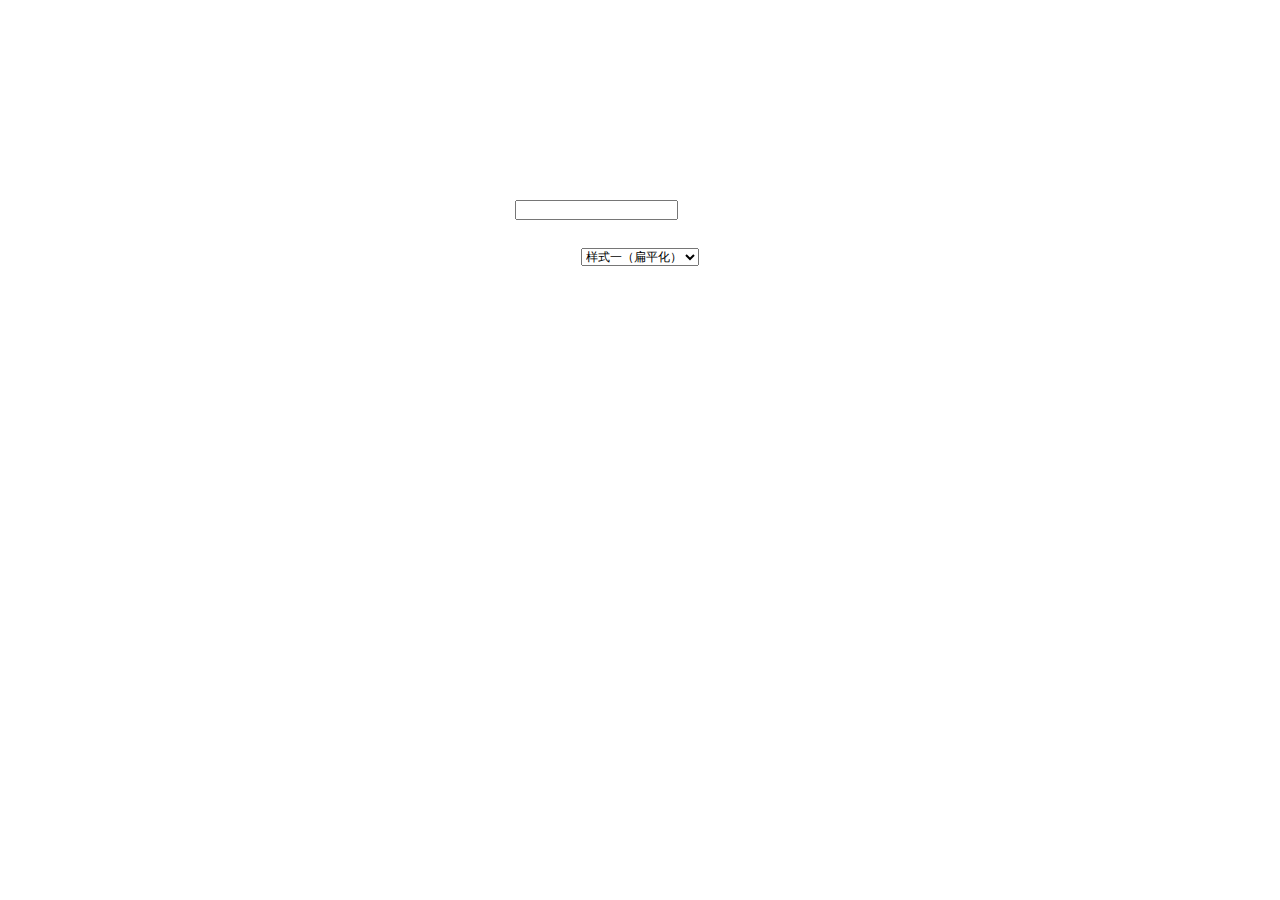
<file: T7/slide/index.html>
<!DOCTYPE html PUBLIC "-//W3C//DTD XHTML 1.0 Transitional//EN" "http://www.w3.org/TR/xhtml1/DTD/xhtml1-transitional.dtd">
<html xmlns="http://www.w3.org/1999/xhtml">
<head>
<meta http-equiv="Content-Type" content="text/html; charset=utf-8" />
<meta http-equiv="X-UA-Compatible" content="IE=edge,chrome=1">
<title>实用jQuery范围滑动选择插件RangeSlider - JS代码网</title>
<meta name="keywords" content="JS范围选择插件,jQuery范围选择插件,jQuery滑动范围选择插件,JS滑动范围选择" />
<meta name="description" content="JS代码提供高质量的jQuery滑动范围选择插件下载" />
<link rel="stylesheet" href="css/normalize.min.css" />
<link rel="stylesheet" href="css/ion.rangeSlider.css" />
<link rel="stylesheet" href="css/ion.rangeSlider.skinFlat.css" id="styleSrc"/>
</head>
<body>

<div style="position:relative; padding:200px;width:250px;margin:0 auto;font-size:12px;">
	<input type="text" id="range_1" />
	<br/><br/><br/>
	<center>
		<select id="selectStyle">
			<option value="css/ion.rangeSlider.skinFlat.css">样式一（扁平化）</option>
			<option value="css/ion.rangeSlider.skinNice.css">样式二（白色）</option>
			<option value="css/ion.rangeSlider.skinSimple.css">样式三（默认）</option>
		</select>
	</center>
</div>

<!-- All JS --> 
<script src="http://libs.baidu.com/jquery/1.11.1/jquery.min.js"></script>
<script type="text/javascript" src="js/ion.rangeSlider.js"></script> 
<script type="text/javascript">
$(document).ready(function(){

	$("#range_1").ionRangeSlider({
		min: 0,
		max: 5000,
		from:1000,
		to: 4000,
		type: 'double',//设置类型
		step: 1,
		prefix: "",//设置数值前缀
		postfix: "元",//设置数值后缀
		prettify: true,
		hasGrid: true
	});
	
	$("#selectStyle").change(function(){
		$("#styleSrc").attr("href",$(this).val());
	});
	
});

$("#range_1").click(function(){
	alert("呵呵");
});
</script>

</body>
</html>
</file>
<file: T7/slide/css/ion.rangeSlider.css>
.irs {
    position: relative; display: block;
}
    .irs-line {
        position: relative; display: block;
        overflow: hidden;
    }
        .irs-line-left, .irs-line-mid, .irs-line-right {
            position: absolute; display: block;
            top: 0;
        }
        .irs-line-left {
            left: 0; width: 10%;
        }
        .irs-line-mid {
            left: 10%; width: 80%;
        }
        .irs-line-right {
            right: 0; width: 10%;
        }

    .irs-diapason {
        position: absolute; display: block;
        left: 0; width: 100%;
    }
    .irs-slider {
        position: absolute; display: block;
        cursor: default;
        z-index: 1;
    }
        .irs-slider.single {
            left: 10px;
        }
            .irs-slider.single:before {
                position: absolute; display: block; content: "";
                top: -50%; left: -100%;
                width: 300%; height: 200%;
                background: rgba(0,0,0,0.0);
            }
        .irs-slider.from {
            left: 100px;
        }
            .irs-slider.from:before {
                position: absolute; display: block; content: "";
                top: -50%; left: -200%;
                width: 300%; height: 200%;
                background: rgba(0,0,0,0.0);
            }
        .irs-slider.to {
            left: 300px;
        }
            .irs-slider.to:before {
                position: absolute; display: block; content: "";
                top: -50%; left: 0;
                width: 300%; height: 200%;
                background: rgba(0,0,0,0.0);
            }
        .irs-slider.last {
            z-index: 2;
        }

    .irs-min {
        position: absolute; display: block;
        left: 0;
        cursor: default;
    }
    .irs-max {
        position: absolute; display: block;
        right: 0;
        cursor: default;
    }

    .irs-from, .irs-to, .irs-single {
        position: absolute; display: block;
        top: 0; left: 0;
        cursor: default;
        white-space: nowrap;
    }


.irs-grid {
    position: absolute; display: none;
    bottom: 0; left: 0;
    width: 100%; height: 20px;
}
.irs-with-grid .irs-grid {
    display: block;
}
    .irs-grid-pol {
        position: absolute;
        top: 0; left: 0;
        width: 1px; height: 8px;
        background: #000;
    }
    .irs-grid-pol.small {
        height: 4px;
    }
    .irs-grid-text {
        position: absolute;
        bottom: 0; left: 0;
        width: 100px;
        white-space: nowrap;
        text-align: center;
        font-size: 9px; line-height: 9px;
        color: #000;
    }
</file>
<file: T7/slide/css/ion.rangeSlider.skinFlat.css>
.irs-line-mid,
.irs-line-left,
.irs-line-right,
.irs-diapason,
.irs-slider {
    background: url(../img/sprite-skin-flat.png) repeat-x;
}

.irs {
    height: 40px;
    width:100%;
}
.irs-with-grid {
    height: 60px;
}
.irs-line {
    height: 12px; top: 25px;
}
    .irs-line-left {
        height: 12px;
        background-position: 0 -30px;
    }
    .irs-line-mid {
        height: 12px;
        background-position: 0 0;
    }
    .irs-line-right {
        height: 12px;
        background-position: 100% -30px;
    }

.irs-diapason {
    height: 12px; top: 25px;
    background-position: 0 -60px;
}

.irs-slider {
    width: 16px; height: 18px;
    top: 22px;
    background-position: 0 -90px;
}
#irs-active-slider, .irs-slider:hover {
    background-position: 0 -120px;
}

.irs-min, .irs-max {
    color: #999;
    font-size: 10px; line-height: 1.333;
    text-shadow: none;
    top: 0; padding: 1px 3px;
    background: #e1e4e9;
    border-radius: 4px;
}

.irs-from, .irs-to, .irs-single {
    color: #fff;
    font-size: 10px; line-height: 1.333;
    text-shadow: none;
    padding: 1px 5px;
    background: #ed5565;
    border-radius: 4px;
}
.irs-from:after, .irs-to:after, .irs-single:after {
    position: absolute; display: block; content: "";
    bottom: -6px; left: 50%;
    width: 0; height: 0;
    margin-left: -3px;
    overflow: hidden;
    border: 3px solid transparent;
    border-top-color: #ed5565;
}


.irs-grid-pol {
    background: #e1e4e9;
}
.irs-grid-text {
    color: #999;
}
</file>
